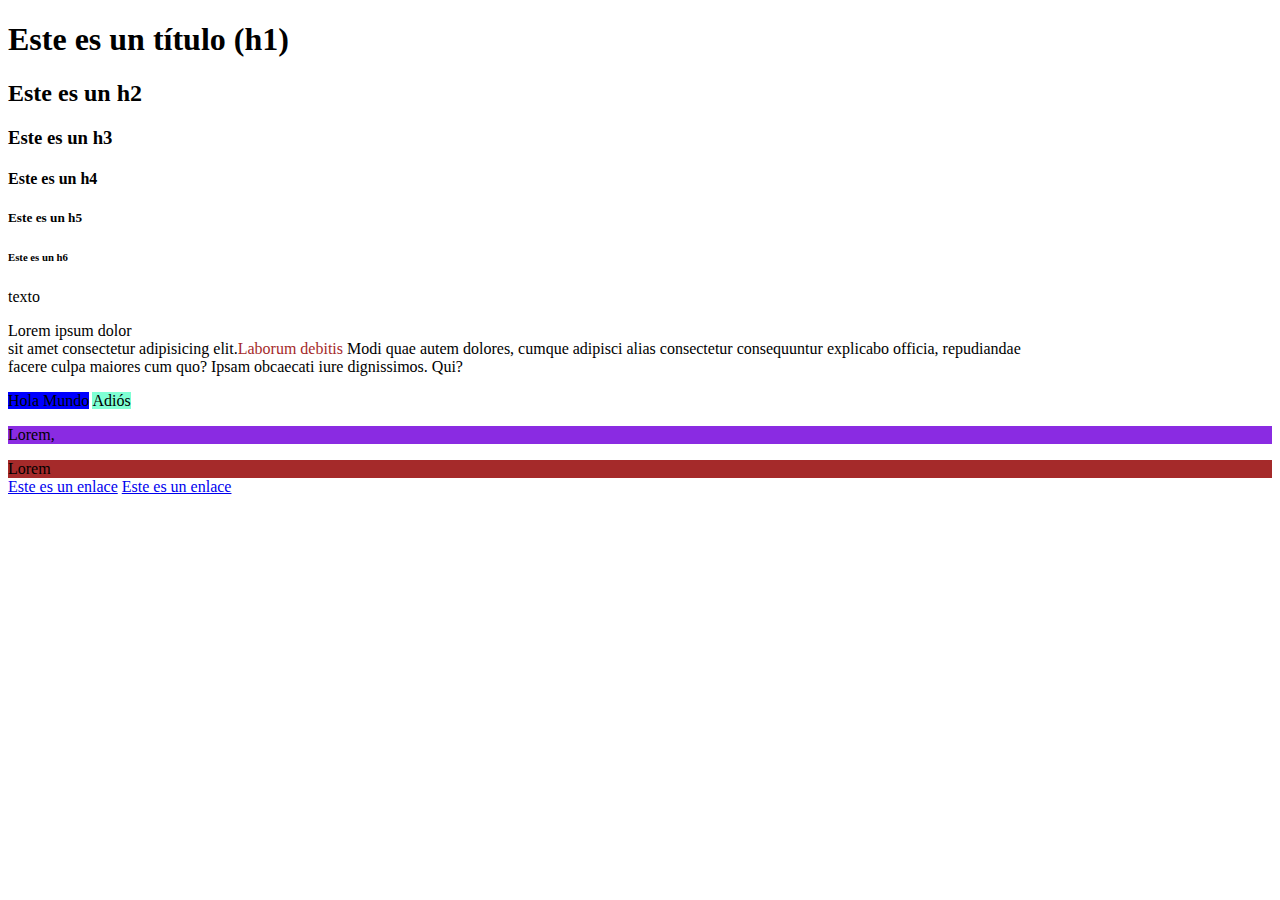
<file: index.html>
<!DOCTYPE html> <!-- Avisa al navegador que estamos usando la versión más actualizada de HTML (HTML5) // optimiza la búsqueda -->
<html lang="es"> <!-- Indica el lenguaje en que está la página [es-español // en-english , etc]) -->
    <head><!--Contiene la información del sitio web (datos para identificar el sitio y posicionar su búsqueda)-->
        <title>Mi página</title> <!-- Indica el nombre que va a aparecer en la pestaña del navegador (nombre de la pág. web) -->
    </head>
    <body> <!-- Estructura del sitio web-->
        <!--Etiquetas para agregar títulos [h1, h2, h3, h4, h5, h6]-->
        <h1>Este es un título (h1)</h1> <!-- Sólo puede haber un <h1> en cada sitioweb por razón de buenas prácticas-->
        <h2>Este es un h2</h2>
        <h3>Este es un h3</h3>
        <h4>Este es un h4</h4>
        <h5>Este es un h5</h5>
        <h6>Este es un h6</h6>

        <p>texto</p> <!-- </p> ==> para crear párrafos-->
        <p>Lorem ipsum dolor<br /> <!-- <br> ==> "break", para indicar salto de línea -->
            <!-- <span> ==> etiqueta de elemento "de línea"-->
            sit amet consectetur adipisicing elit.<span style="color: brown">Laborum debitis</span> Modi quae autem dolores, cumque adipisci alias consectetur consequuntur explicabo officia, repudiandae <br />
            facere culpa maiores cum quo? Ipsam obcaecati iure dignissimos. Qui?</p>
        <!-- una linea -->
        <!-- un comentario
            de muchas
            líneas -->
        <!-- Mi número de tarjeta es xxxxx-->

        <!-- SPAN : elemento "de línea"-->
        <span style="background-color: blue">Hola Mundo</span>
        <span style="background-color: aquamarine">Adiós</span>
        
        <!-- DIV : elemento de "bloque" / nos podemos dar cuenta en el background (color de fondo) -->
        <div style="background-color: blueviolet">
            <p>Lorem,</p>
        </div>
        <div style="background-color: brown">Lorem</div>
        <a href="https://www.google.com">Este es un enlace</a>
        <a target="_blank" href="https://www.google.com">Este es un enlace</a> <!-- <a> crea un enlace // target="_blank" ==> es para abrir el enlace en una nueva pestaña del navegador -->
    </body>
</html>
</file>
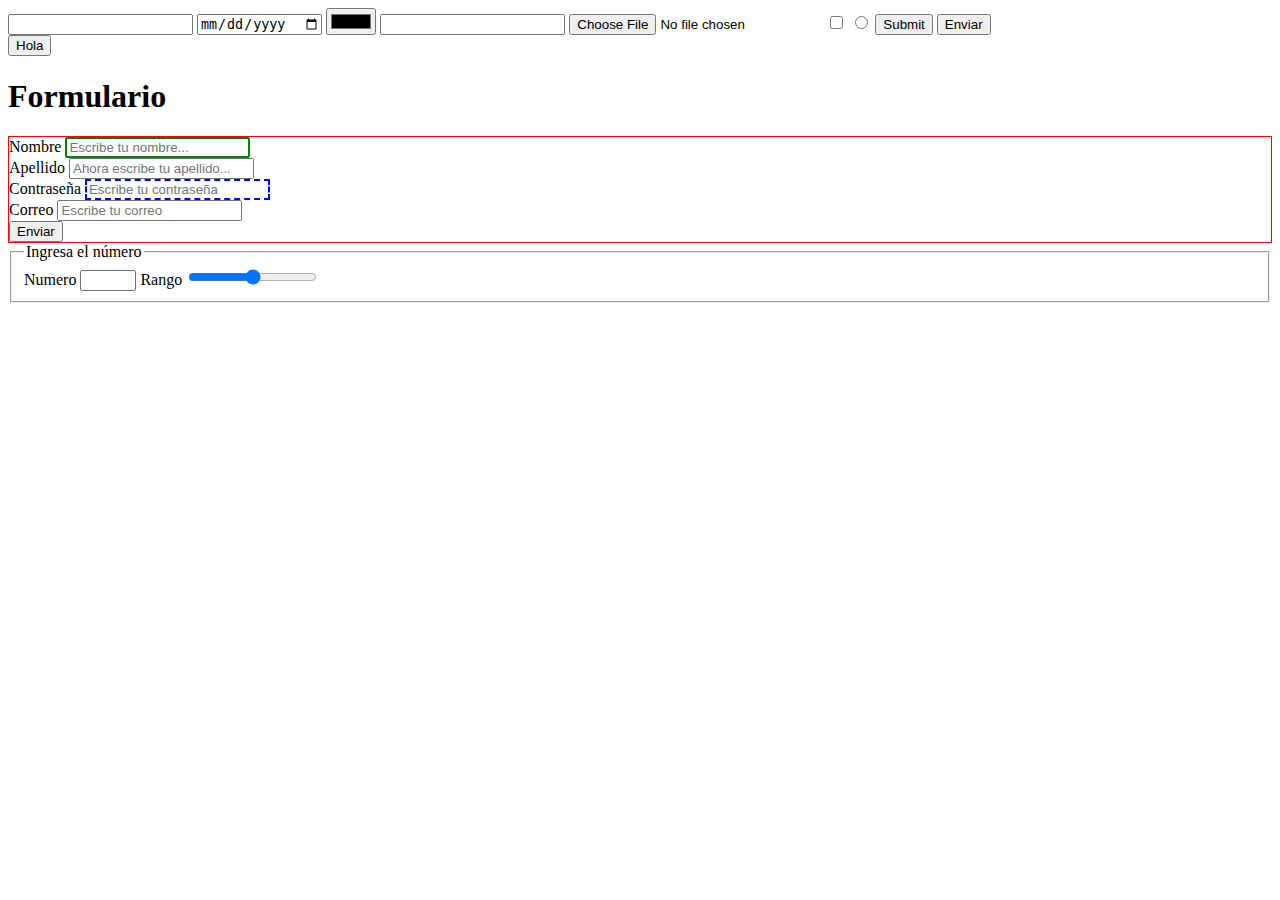
<file: 02-html-avanzado/index.html>
<!DOCTYPE html>
<html lang="es">
    <head>
        <meta charset="UTF-8" />
        <link rel="stylesheet" href="assets/css/style.css"> <!--ruta absoluta-->    
        <title>Formularios</title>
    </head>
    <body>
        <!--CREACIÓN DE FORMULARIOS-->
        <form>
            <!--Input ==> campo para que el usuario interactúe-->
            <input type="text" />
            <input type="date" />
            <input type="color" />
            <input type="password" />
            <input type="file"/>
            <input type="checkbox"/>
            <input type="radio"/>
            <input type="submit"/>
            <input type="button" value="Enviar" />
        </form>
        <button>Hola</button>

        <h1>Formulario</h1>
        <form class="formulario">
            <div class="nombre">
                <!-- label ==> Da un nombre al imput -->
                <label for="nombre">Nombre</label>
                <input 
                    class="clase_nombre"
                    id="nombre" 
                    type="text" 
                    name="nombre" 
                    placeholder="Escribe tu nombre..." 
                    required
                />
            </div>
            <div class="apellido">
                <label for="apellido">Apellido</label>
                <input 
                    for="apellido" 
                    type="text" 
                    name="apellido"
                    placeholder="Ahora escribe tu apellido..."
                />
            </div>
            <div class="password">
                <label for="password">Contraseña</label>
                <input 
                    id="password" 
                    type="password" 
                    name="password" 
                    placeholder="Escribe tu contraseña" 
                />
            </div> <!--.password + enter-->
            <!-- <div class="password otro_pass"></div> 
                .password.otro_pass + enter --> 
            
            <div class="correo">
                <label for="correo">Correo</label>
                <input 
                    id="correo"
                    name="correo"
                    type="email"
                    placeholder="Escribe tu correo"
                />
            </div>

            <div class="enviar">
                <input type="submit"
                       value="Enviar"
                />
            </div>
            
        <!--  FIELDSET es opcional
            * permite organiza nuestro código de una mejor forma
            * pero muestra una delimitación (recuadro / marco gris) por default 
            <fieldset>FIELDSET es opcional</fieldset> -->
            

        </form>

        <form action="">
            <fieldset>
                <legend>Ingresa el número
                </legend>
                <label for="numero">Numero</label>
                <input 
                    id="numero"
                    type="number" 
                    name="numero"
                    min="40"
                    max="50"
                />
                <label for="rango">Rango</label>
                <input 
                    id="rango" 
                    name="rango" 
                    type="range" 
                    min="50"
                />
            </fieldset>
        </form>
        
    </body>
</html>
</file>
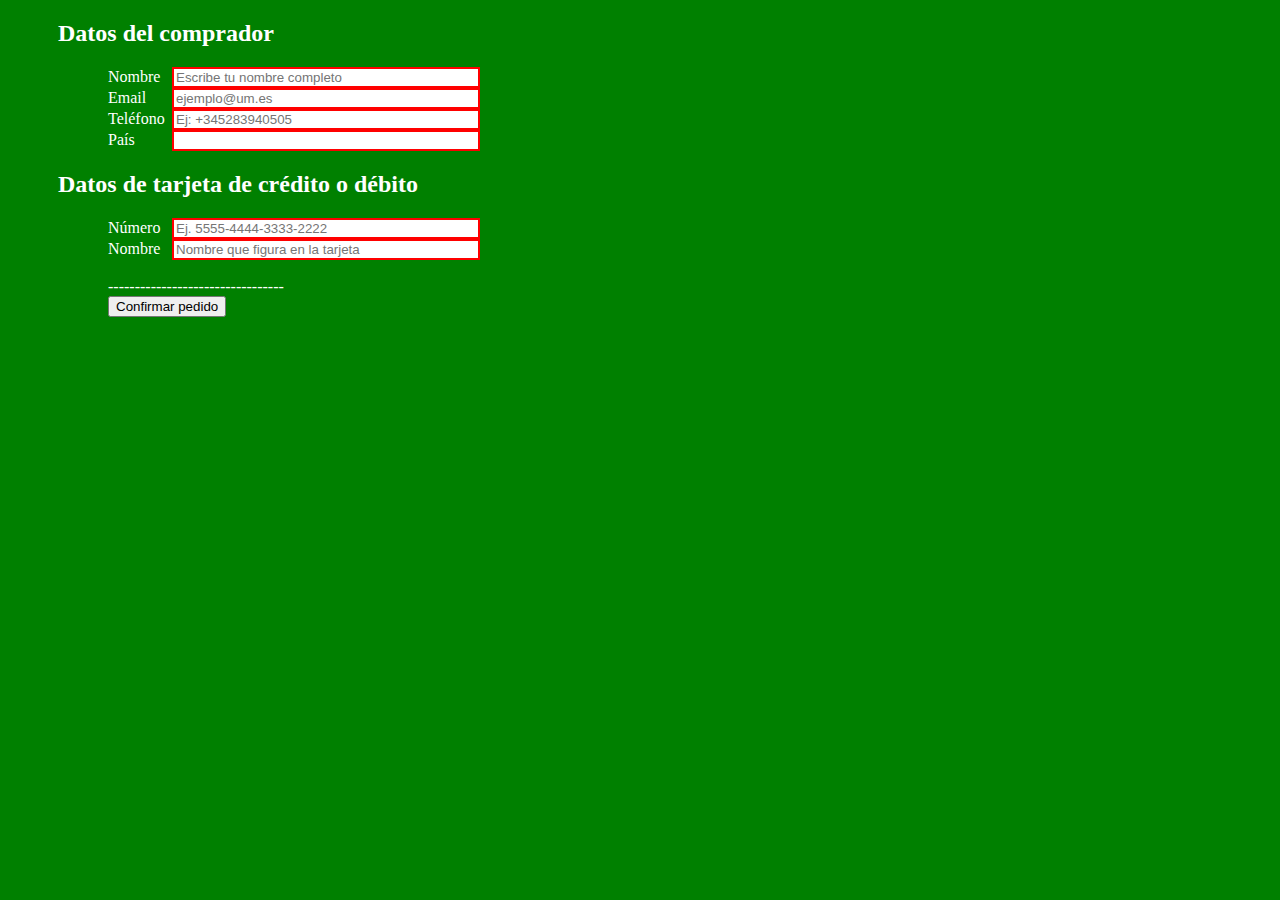
<file: 02-html-avanzado/02-forms/index.html>
<!DOCTYPE html>
    <html lang="es">
    <head>
        <meta charset="UTF-8">
        <meta http-equiv="X-UA-Compatible" content="IE=edge">
        <meta name="viewport" content="width=device-width, initial-scale=1.0">
        <link rel="stylesheet" href="style.css">
        <title>Ejercicios formularios</title>
    </head>
    <body>
        <h2>Datos del comprador</h2>
        <div>
            <form>
                <div class="mg-left">
                    <label for="name">Nombre</label>
                    <input 
                        for="name"
                        type="text"
                        placeholder="Escribe tu nombre completo"
                    />
                </div> 
                <div class="mg-left">
                    <label for="email">Email</label>
                    <input 
                        for="email"
                        type="email"
                        placeholder="ejemplo@um.es"
                    />
                </div>
                <div class="mg-left">
                    <label for="phone">Teléfono</label>
                    <input 
                        for="phone"
                        type="number"
                        placeholder="Ej: +345283940505"
                    />
                </div>
                <div class="mg-left">
                    <label for="country">País</label>
                    <input 
                        for="country"
                        type="text"
                    />
                </div>
            </form>
        <h2>Datos de tarjeta de crédito o débito</h2>
        <div>
            <form>
                <div class="mg-left">
                    <label for="cardNumber">Número</label>
                    <input 
                        for="cardNumber"
                        type="number"
                        placeholder="Ej. 5555-4444-3333-2222"
                        type="range" 
                        min="40"
                        max="50"
                    />
                </div>
                <div class="mg-left">
                    <label for="cardName">Nombre</label>
                    <input 
                        for="cardName"
                        type="text"
                        placeholder="Nombre que figura en la tarjeta"
                    />
                </div>
            </form>
        </div>

        <!--BARRA DE LÍNEAS PUNTEADAS-->
        <br />
        <div class="mg-left">---------------------------------</div>
        <button class="mg-left">Confirmar pedido</button>

            </form>
        </div>
    </body>
</html>
</file>
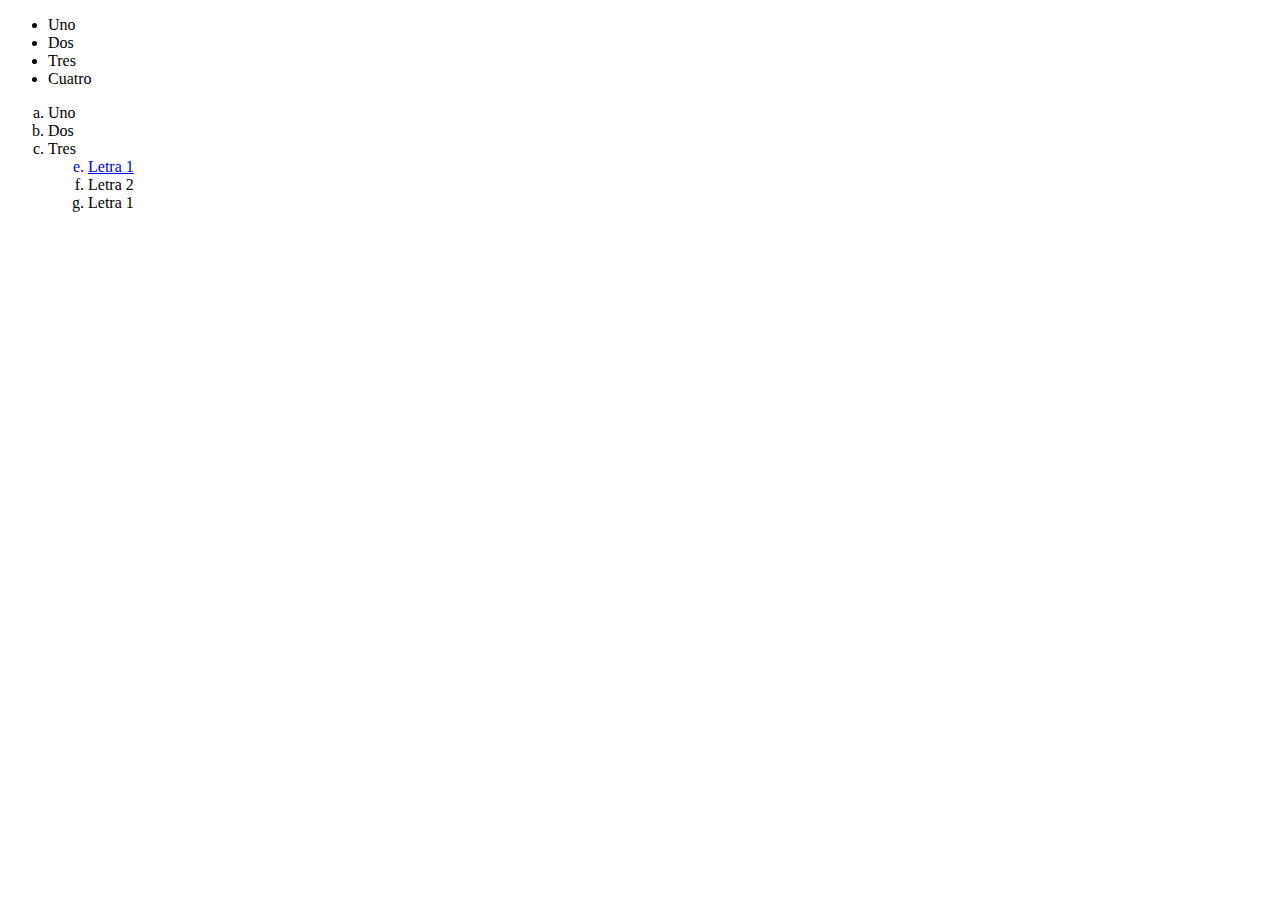
<file: listas.html>
<!DOCTYPE html>
<html lang="en">
    <head>
        <meta charset="UTF-8">
        <meta http-equiv="X-UA-Compatible" content="IE=edge">
        <meta name="viewport" content="width=device-width, initial-scale=1.0">
        <title>Listas</title>
    </head>
    <body>
        <!-- Lista (no ordenada) -->
        <ul>
            <li>Uno</li>
            <li>Dos</li>
            <li>Tres</li>
            <li>Cuatro</li>
        </ul>

        <!-- Listas (ordenadas) -->
        <ol style="list-style-type: lower-alpha">
            <li>Uno</li>
            <li>Dos</li>
            <li>Tres</li>
            <ol start="5" style="list-style-type: lower-alpha">
                <a href="#"><li>Letra 1</li></a>
                <a href="#"></a><li>Letra 2</li></a>
                <a href="#"></a><li>Letra 1</li></a>
            </ol>
        </ol>

    </body>
</html>
</file>
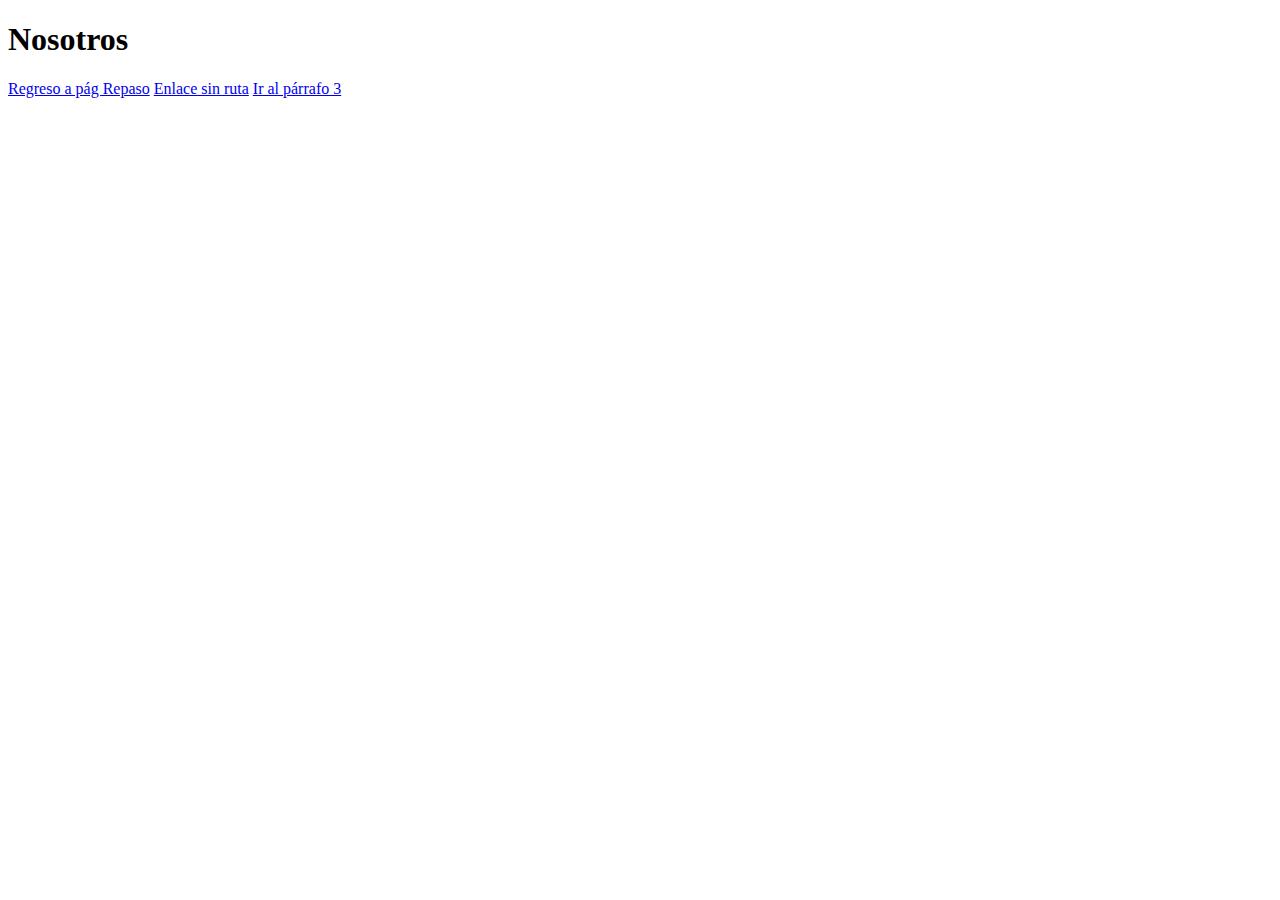
<file: nosotros.html>
<!DOCTYPE html>
<html lang="en">
<head>
    <meta charset="UTF-8">
    <meta http-equiv="X-UA-Compatible" content="IE=edge">
    <meta name="viewport" content="width=device-width, initial-scale=1.0">
    <title>Nosotros</title>
</head>
<body>
    <h1>Nosotros</h1>

    <a href="repaso.html">Regreso a pág Repaso</a>

    <a href="#">Enlace sin ruta</a>
    <a href="repaso.html#parrafo">Ir al párrafo 3</a>

</body>
</html>
</file>
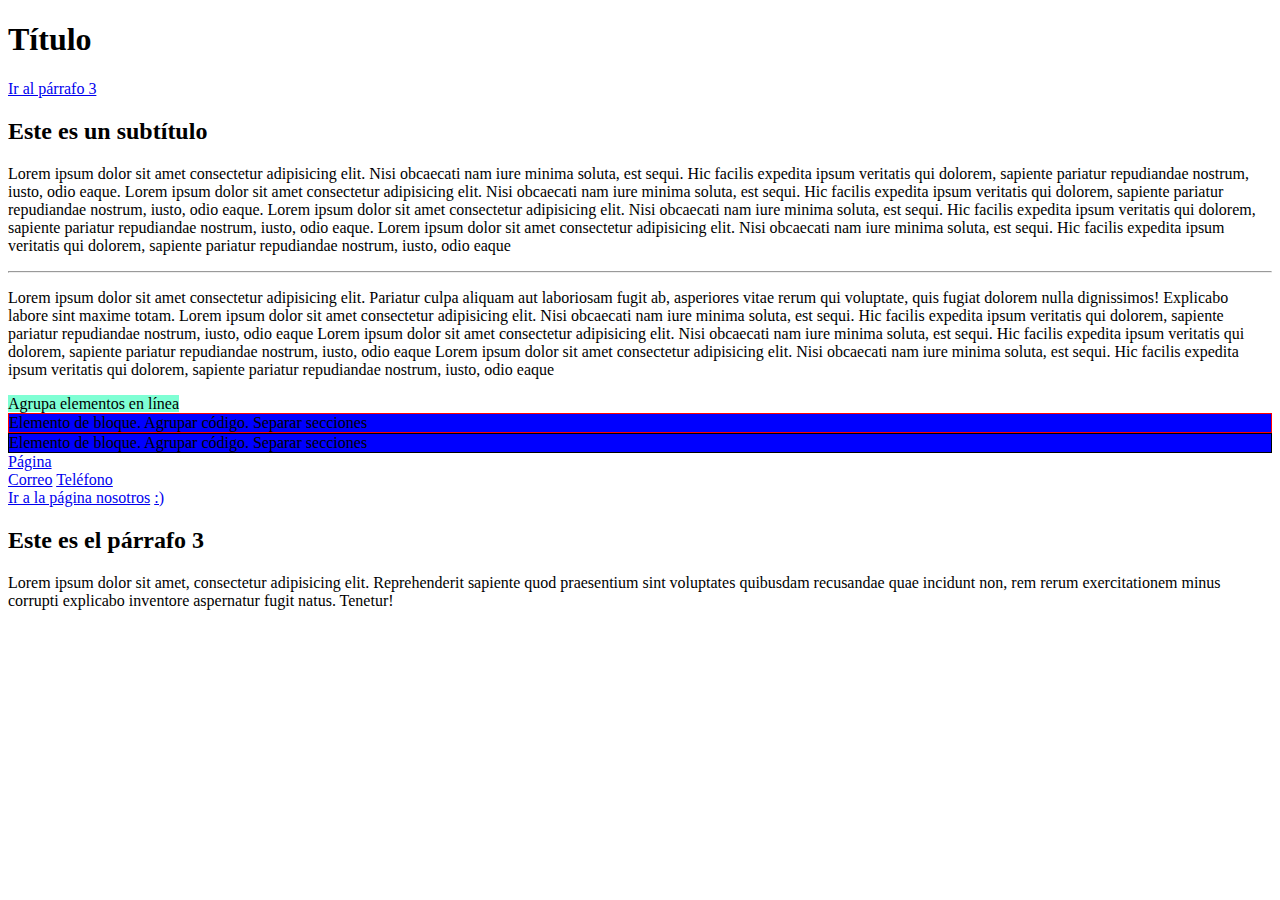
<file: repaso.html>
<!DOCTYPE html>
<html>
    <head>
        <meta charset="UTF-8">
        <title>Repaso html</title>
    </head>
    <body>
        <h1>Título</h1>
        <!-- IR AL PÁRRAFO 3 -->
        <a href="#parrafo">Ir al párrafo 3 </a>

        <h2>Este es un subtítulo</h2>
    </body>

        <p> <!-- PÁRRAFO 1 -->
        Lorem ipsum dolor sit amet consectetur adipisicing elit. Nisi obcaecati nam iure minima soluta, est sequi. Hic facilis expedita ipsum veritatis qui dolorem, sapiente pariatur repudiandae nostrum, iusto, odio eaque. Lorem ipsum dolor sit amet consectetur adipisicing elit. Nisi obcaecati nam iure minima soluta, est sequi. Hic facilis expedita ipsum veritatis qui dolorem, sapiente pariatur repudiandae nostrum, iusto, odio eaque. Lorem ipsum dolor sit amet consectetur adipisicing elit. Nisi obcaecati nam iure minima soluta, est sequi. Hic facilis expedita ipsum veritatis qui dolorem, sapiente pariatur repudiandae nostrum, iusto, odio eaque. Lorem ipsum dolor sit amet consectetur adipisicing elit. Nisi obcaecati nam iure minima soluta, est sequi. Hic facilis expedita ipsum veritatis qui dolorem, sapiente pariatur repudiandae nostrum, iusto, odio eaque</p>

        <hr> <!-- Introduce una regla (una línea horizontal que separa )-->
        
        <p> <!-- PÁRRAFO 2 -->
            Lorem ipsum dolor sit amet consectetur adipisicing elit. Pariatur culpa aliquam aut laboriosam fugit ab, asperiores vitae rerum qui voluptate, quis fugiat dolorem nulla dignissimos! Explicabo labore sint maxime totam. Lorem ipsum dolor sit amet consectetur adipisicing elit. Nisi obcaecati nam iure minima soluta, est sequi. Hic facilis expedita ipsum veritatis qui dolorem, sapiente pariatur repudiandae nostrum, iusto, odio eaque Lorem ipsum dolor sit amet consectetur adipisicing elit. Nisi obcaecati nam iure minima soluta, est sequi. Hic facilis expedita ipsum veritatis qui dolorem, sapiente pariatur repudiandae nostrum, iusto, odio eaque Lorem ipsum dolor sit amet consectetur adipisicing elit. Nisi obcaecati nam iure minima soluta, est sequi. Hic facilis expedita ipsum veritatis qui dolorem, sapiente pariatur repudiandae nostrum, iusto, odio eaque<br> <!-- Salto de línea-->

        </p>

        <!-- Este es un comentario -->

        <span style="background-color: aquamarine">Agrupa elementos en línea</span>
        
        <!-- CSS (dentro de HTML)-->
        <style></style>

        <!-- JavaScript -->
        <script></script>

        <div class=""></div> <!-- "class": es un atributo, es una clase-->
        <div style="background-color: blue; border: 1px solid red">
            Elemento de bloque. Agrupar código. Separar secciones
        </div>
        <div style="background-color: blue; border: 1px solid black">
            Elemento de bloque. Agrupar código. Separar secciones
        </div>

        <!-- Enlace -->
        <a target="_blank" href="https://www.google.com">Página</a>

        <br />

        <a href="mailto:ejemplo@gmail.com">Correo</a> <!-- Para dirigir a la persona que dé click a nuestro correo, para que pueda contactarnos directamente -->

        <a href="tel:444908304">Teléfono</a> <!-- Para dirigir a la persona que dé click a nuestro correo, para que pueda contactarnos directamente -->

        <br>

        <!-- Enlace que nos lleva a otra página HTML -->
        <a href="nosotros.html">Ir a la página nosotros</a> 

        <!-- Enlace sin ruta -->
        <a href="#">:)</a> 


        <!-- PÁRRAFO 3 -->
        <h2>Este es el párrafo 3</h2>
        <p id="parrafo">
            Lorem ipsum dolor sit amet, consectetur adipisicing elit. Reprehenderit sapiente quod praesentium sint voluptates quibusdam recusandae quae incidunt non, rem rerum exercitationem minus corrupti explicabo inventore aspernatur fugit natus. Tenetur!
        </p>

        

    </body>
</html>
</file>
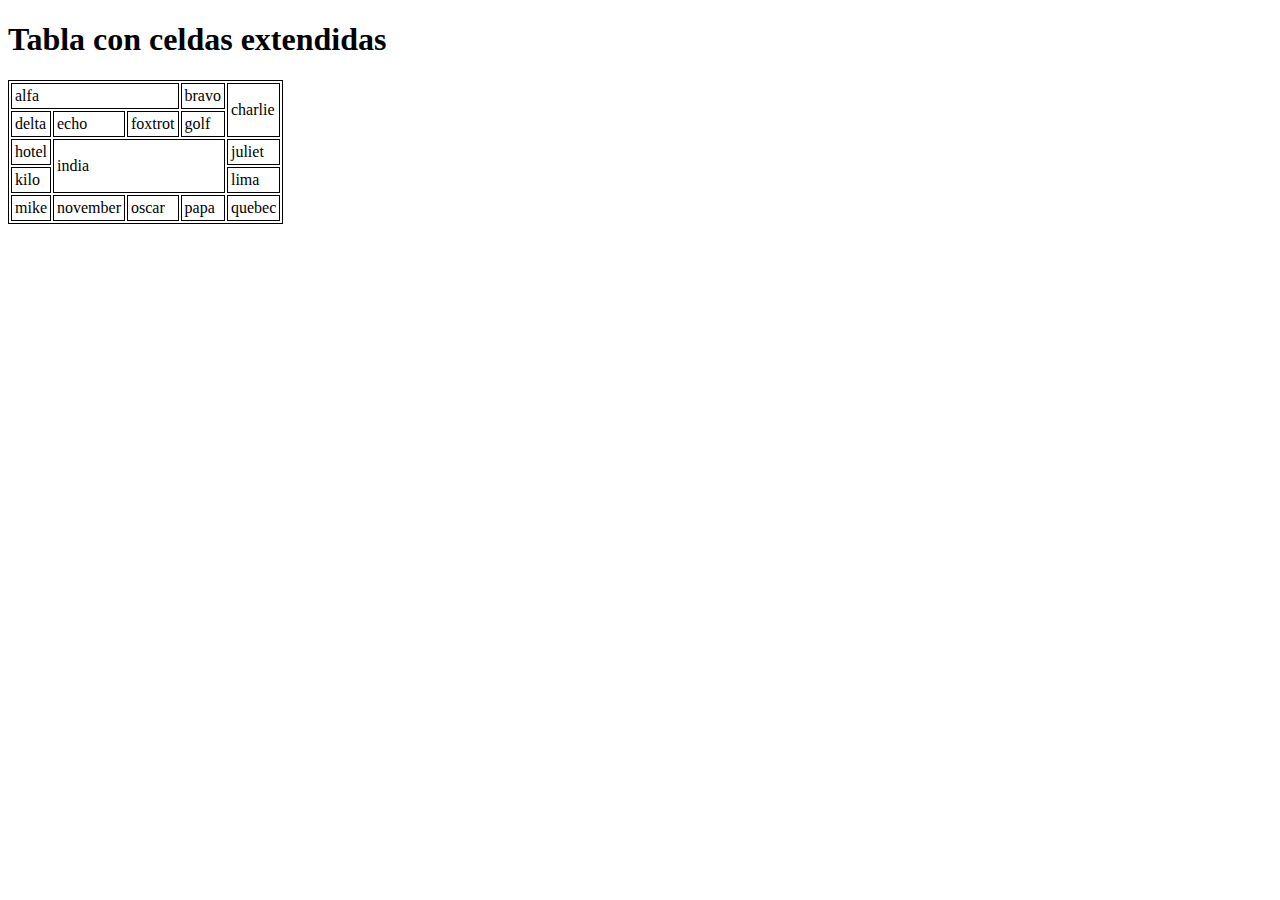
<file: 02-html-avanzado/02-tablas/04-ejercicio3.html>
<!DOCTYPE html>
<html lang="es">
    <head>
        <meta charset="UTF-8">
        <title>Tablas (ejercicio 2)</title>
        <link rel="stylesheet" href="04-ejercicio3.css">
    </head>
    <body>
        <h1>Tabla con celdas extendidas</h1>
        <table>
            <tbody>
                <tr>
                    <td colspan="3">alfa</td>
                    <td>bravo</td>
                    <td rowspan="2">charlie</td>
                </tr>
            
                <tr>
                    <td>delta</td>
                    <td>echo</td>
                    <td>foxtrot</td>
                    <td>golf</td>
                </tr>
                <tr>  
                    <td>hotel</td>
                    <td rowspan="3" colspan="3">india</td>
                    <td>juliet</td>
                </tr>
                <tr>
                    <td>kilo</td>
                    <td>lima</td>
                </tr>
            </tbody>
            <tfoot>
                <tr>
                    <td>mike</td>
                    <td>november</td>
                    <td>oscar</td>
                    <td>papa</td>
                    <td>quebec</td>
                </tr>
            </tfoot>
        </table>
        
    </body>
</html>
</file>
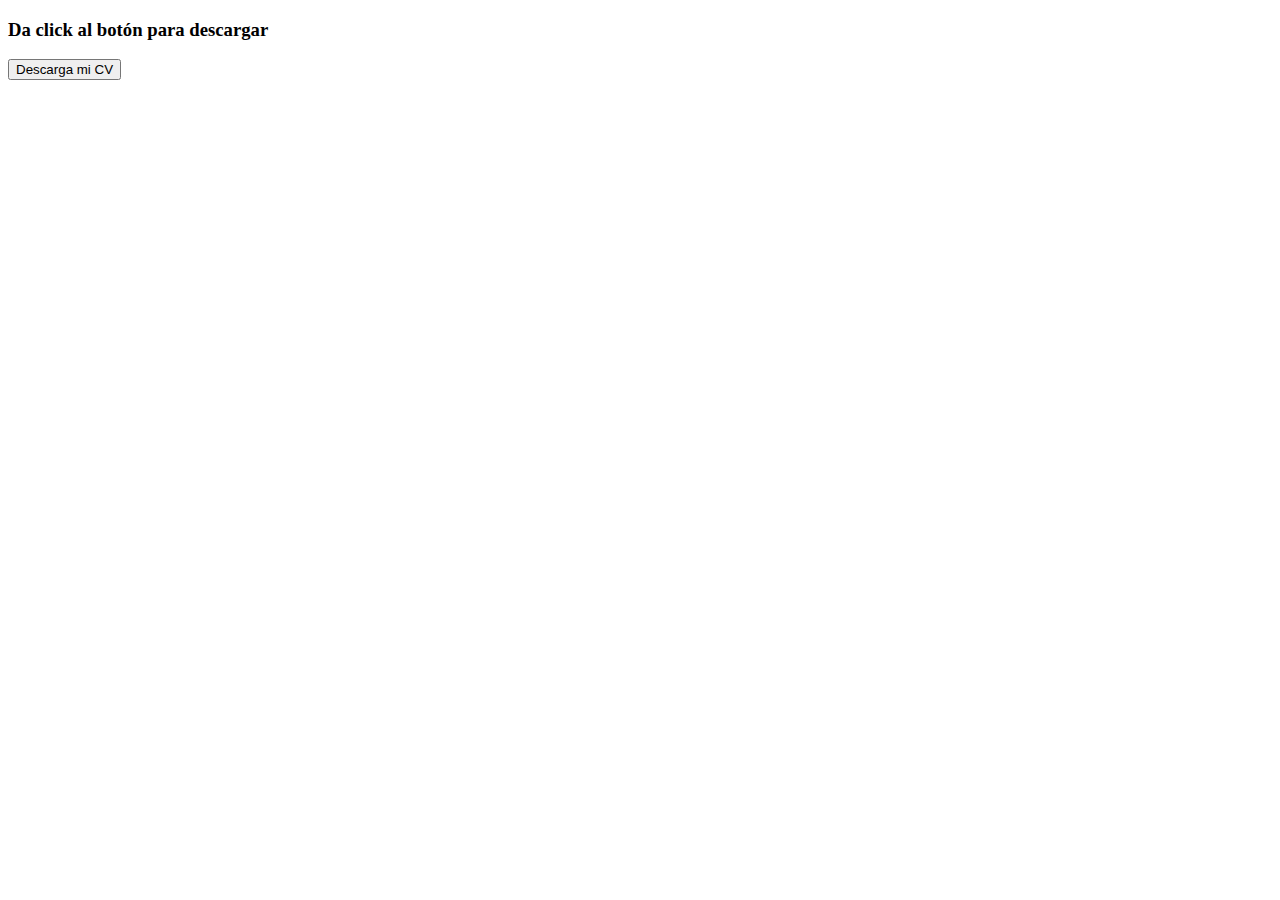
<file: 02-html-avanzado/02-tablas/descargar_cv.html>
<!DOCTYPE html>
<html lang="es">
    <head>
        <meta charset="UTF-8" />
        <title>Descargar mi CV</title>
    </head>
    <body>
        <h3>Da click al botón para descargar</h3>
        <a target="_blank" href="assets/img/perrito.webp" download="perrito.webp"> <!-- "download es el nombre con el que se va a descargar el archivo"-->
            <button>Descarga mi CV</button>
        </a>
    </body>
</html>
</file>
<file: 02-html-avanzado/assets/css/style.css>
.formulario {
    border: 1px solid red;
}

.clase_nombre {
    border: 2px solid green;
    border-radius: 2px;
}

#password {
    border: 2px dashed blue;
}
</file>
<file: 02-html-avanzado/02-forms/style.css>
body {
    background-color: green;
    color: white;
}
input {
    border: 2px solid red;
    width: 300px;
}
.mg-left {
    margin-left: 100px;
}
.mg-bottom {
    margin-bottom: 5px;
}
h2 {
    margin-left: 50px;
}
label {
    display: inline-block;
    width: 60px;
}
</file>
<file: 02-html-avanzado/02-tablas/04-ejercicio3.css>
table, tr, th, td {
    border: 1px solid black;
}
tr, th, td {
    padding: 3px;
}
</file>
